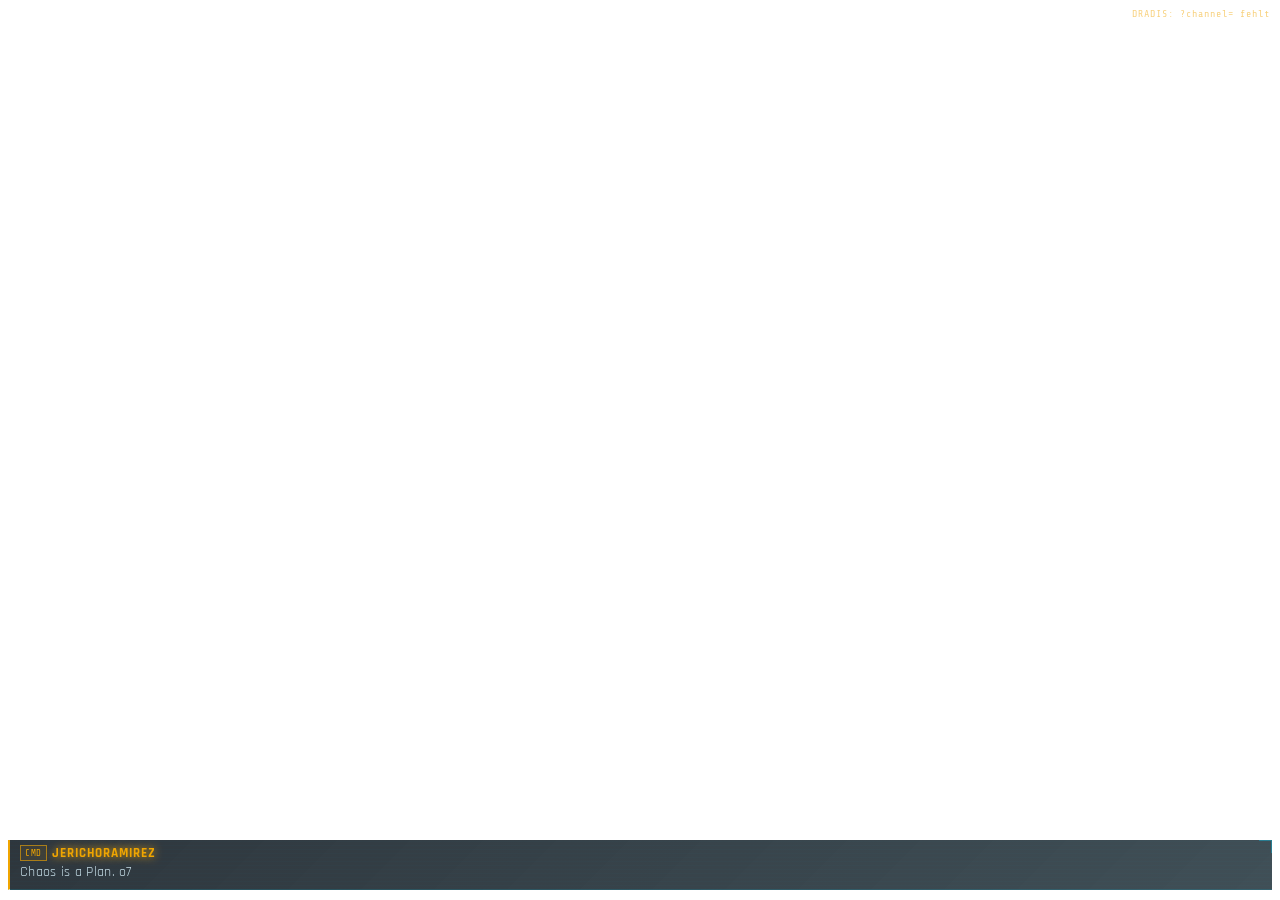
<file: web/chat.html>
<!DOCTYPE html>
<html lang="de">
<head>
<meta charset="UTF-8">
<title>HUD Chat</title>
<link rel="stylesheet" href="chat.css">
<script src="validate.js"></script>
</head>
<body>
<div id="status" class="disconnected">DRADIS: OFFLINE</div>
<div id="chat-container"></div>
<script src="chat.js"></script>
</body>
</html>
</file>
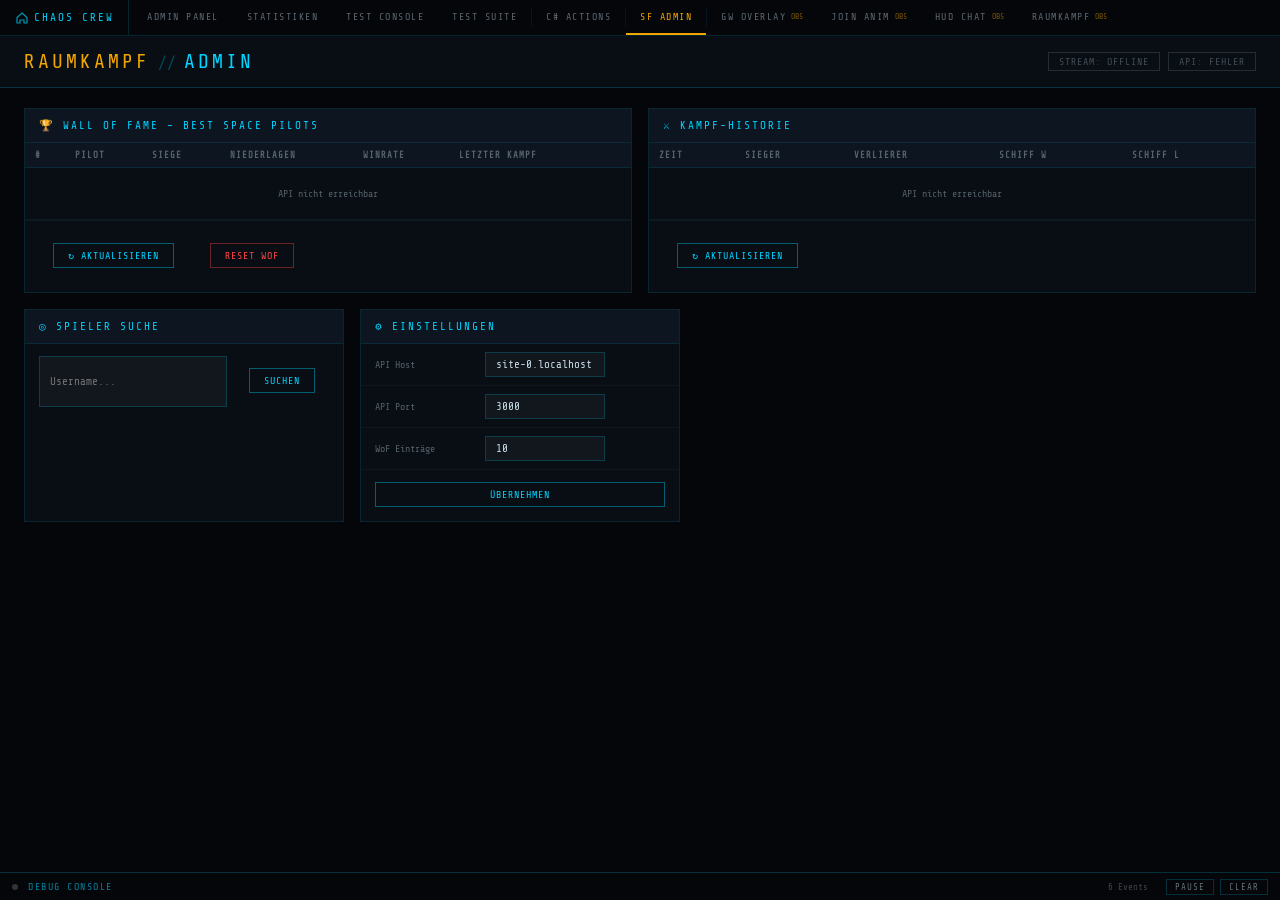
<file: web/spacefight-admin.html>
<!DOCTYPE html>
<html lang="de">
<head>
<meta charset="UTF-8">
<title>Chaos Crew – Raumkampf Admin</title>
<script src="validate.js"></script>
<link rel="stylesheet" href="nav.css">
<link rel="stylesheet" href="spacefight-admin.css">
</head>
<body>

<header>
  <div class="logo">
    <span class="logo-cc">RAUMKAMPF</span>
    <span class="logo-sep">//</span>
    <span class="logo-crew">ADMIN</span>
  </div>
  <div class="header-badges">
    <span id="badge-stream" class="badge off">STREAM: OFFLINE</span>
    <span id="badge-api"    class="badge off">API: –</span>
  </div>
</header>

<main>

  <div class="panel-row">

    <!-- Wall of Fame -->
    <section class="panel">
      <div class="panel-title">🏆 WALL OF FAME – BEST SPACE PILOTS</div>
      <table class="wof-table">
        <thead>
          <tr>
            <th>#</th><th>PILOT</th><th>SIEGE</th><th>NIEDERLAGEN</th><th>WINRATE</th><th>LETZTER KAMPF</th><th></th>
          </tr>
        </thead>
        <tbody id="wof-tbody"><tr><td colspan="7" class="loading">Lade...</td></tr></tbody>
      </table>
      <div class="panel-footer">
        <button class="btn cyan" onclick="loadLeaderboard()">&#x21BB; AKTUALISIEREN</button>
        <button class="btn red"  onclick="confirmReset()">RESET WOF</button>
      </div>
    </section>

    <!-- Kampf-Historie -->
    <section class="panel">
      <div class="panel-title">⚔ KAMPF-HISTORIE</div>
      <table class="hist-table">
        <thead>
          <tr><th>ZEIT</th><th>SIEGER</th><th>VERLIERER</th><th>SCHIFF W</th><th>SCHIFF L</th></tr>
        </thead>
        <tbody id="hist-tbody"><tr><td colspan="5" class="loading">Lade...</td></tr></tbody>
      </table>
      <div class="panel-footer">
        <button class="btn cyan" onclick="loadHistory()">&#x21BB; AKTUALISIEREN</button>
      </div>
    </section>

  </div>

  <div class="panel-row">

    <!-- Spieler-Suche -->
    <section class="panel narrow">
      <div class="panel-title">&#x25CE; SPIELER SUCHE</div>
      <div class="search-row">
        <input id="player-search" type="text" placeholder="Username..." maxlength="25">
        <button class="btn cyan" onclick="searchPlayer()">SUCHEN</button>
      </div>
      <div id="player-result" class="player-result"></div>
    </section>

    <!-- Settings -->
    <section class="panel narrow">
      <div class="panel-title">&#x2699; EINSTELLUNGEN</div>
      <div class="setting-row">
        <span class="setting-label">API Host</span>
        <input id="cfg-apihost" type="text" value="192.168.178.34" maxlength="253">
      </div>
      <div class="setting-row">
        <span class="setting-label">API Port</span>
        <input id="cfg-apiport" type="text" value="3000" maxlength="5">
      </div>
      <div class="setting-row">
        <span class="setting-label">WoF Einträge</span>
        <input id="cfg-wof-limit" type="number" value="10" min="5" max="50">
      </div>
      <button class="btn cyan" onclick="applySettings()">ÜBERNEHMEN</button>
    </section>

  </div>

</main>

<script src="nav.js"></script>
<script src="spacefight-admin.js"></script>
<div id="confirm-overlay">
  <div class="confirm-box">
    <h3>⚠ WALL OF FAME RESET</h3>
    <p>Alle Kampfdaten werden unwiderruflich gelöscht.<br>Wirklich fortfahren?</p>
    <div class="confirm-btns">
      <button class="btn red"  onclick="doReset()">JA, RESET</button>
      <button class="btn cyan" onclick="closeConfirm()">ABBRECHEN</button>
    </div>
  </div>
</div>
</body>
</html>
</file>
<file: web/chat.css>
@import url('https://fonts.googleapis.com/css2?family=Share+Tech+Mono&family=Rajdhani:wght@400;600;700&display=swap');

* { margin:0; padding:0; box-sizing:border-box; }

body {
  background: transparent;
  width: 100vw;
  height: 100vh;
  overflow: hidden;
  font-family: 'Rajdhani','Share Tech Mono',monospace;
  display: flex;
  flex-direction: column;
  justify-content: flex-end;
  padding: 0 8px 8px 8px;
}

#chat-container {
  display: flex;
  flex-direction: column;
  gap: 5px;
  max-height: calc(100vh - 16px);
  overflow: hidden;
  padding-bottom: 2px;
  /* Neue Nachrichten unten, �lteste oben werden abgeschnitten */
  justify-content: flex-end;
}

.msg {
  display: flex;
  flex-direction: column;
  background: linear-gradient(135deg, rgba(0,10,18,0.82) 0%, rgba(0,20,30,0.75) 100%);
  border-left: 2px solid var(--user-color, #00d4ff);
  border-bottom: 1px solid rgba(0,212,255,0.15);
  padding: 5px 10px 6px 10px;
  position: relative;
  animation: slideIn 0.25s ease-out;
  backdrop-filter: blur(4px);
  -webkit-backdrop-filter: blur(4px);
}

.msg::before {
  content:''; position:absolute; top:0; right:0; width:12px; height:12px;
  border-top:1px solid rgba(0,212,255,0.35); border-right:1px solid rgba(0,212,255,0.35);
}

.msg.highlight {
  border-left-color: #f0a500;
  border-bottom-color: rgba(240,165,0,0.2);
  background: linear-gradient(135deg, rgba(20,12,0,0.85) 0%, rgba(15,10,0,0.78) 100%);
}
.msg.highlight::before { border-color: rgba(240,165,0,0.4); }

.msg-header { display:flex; align-items:center; gap:5px; margin-bottom:2px; }
.badges     { display:flex; gap:2px; align-items:center; }

.badge { font-size:9px; font-family:'Share Tech Mono',monospace; padding:1px 4px; border:1px solid; letter-spacing:0.5px; line-height:1.4; }
.badge.broadcaster { color:#f0a500; border-color:rgba(240,165,0,0.6); background:rgba(240,165,0,0.08); }
.badge.moderator   { color:#00d4ff; border-color:rgba(0,212,255,0.6); background:rgba(0,212,255,0.08); }
.badge.subscriber  { color:#a0e8ff; border-color:rgba(160,232,255,0.5); background:rgba(160,232,255,0.06); }
.badge.vip         { color:#ff80ff; border-color:rgba(255,128,255,0.5); background:rgba(255,128,255,0.06); }

.username { font-family:'Rajdhani',sans-serif; font-weight:700; font-size:13px; letter-spacing:1px; text-transform:uppercase; color:var(--user-color, #00d4ff); text-shadow:0 0 8px var(--user-color, #00d4ff); }

.msg-text { font-family:'Rajdhani',sans-serif; font-size:14px; font-weight:400; color:rgba(210,235,245,0.92); line-height:1.4; letter-spacing:0.3px; word-break:break-word; }
.msg-text img.emote { height:20px; vertical-align:middle; margin:0 1px; }

.msg::after {
  content:''; position:absolute; top:0; left:0; right:0; bottom:0;
  background:repeating-linear-gradient(0deg,transparent,transparent 3px,rgba(0,212,255,0.015) 3px,rgba(0,212,255,0.015) 4px);
  pointer-events:none;
}

@keyframes slideIn { from{opacity:0;transform:translateX(-12px);} to{opacity:1;transform:translateX(0);} }
@keyframes fadeOut { from{opacity:1;max-height:80px;} to{opacity:0;max-height:0;padding:0;margin:0;} }
.msg.removing { animation:fadeOut 0.4s ease-in forwards; }

#status { position:fixed; top:8px; right:10px; font-family:'Share Tech Mono',monospace; font-size:10px; letter-spacing:1px; opacity:0.5; transition:opacity 0.5s; }
#status.connected    { color:#00d4ff; }
#status.disconnected { color:#f0a500; }
#status.hidden       { opacity:0; }
</file>
<file: web/spacefight-admin.css>
@import url('https://fonts.googleapis.com/css2?family=Share+Tech+Mono&family=Rajdhani:wght@400;600;700&display=swap');

:root { --cyan:#00d4ff; --gold:#f0a500; --red:#ff4444; --green:#00ff88; --bg:#04060a; --bg2:#080e14; --bg3:#0c1520; --text:#c8dce8; --dim:rgba(200,220,232,0.4); }

* { margin:0; padding:0; box-sizing:border-box; }
body { background:var(--bg); color:var(--text); font-family:'Rajdhani',sans-serif; min-height:100vh; display:flex; flex-direction:column; }

header {
  background:var(--bg2); border-bottom:1px solid rgba(0,212,255,0.2);
  padding:14px 24px; display:flex; align-items:center; gap:16px;
}
.logo { display:flex; align-items:baseline; gap:8px; }
.logo-cc   { font-family:'Share Tech Mono',monospace; font-size:20px; color:var(--gold); letter-spacing:3px; }
.logo-sep  { font-family:'Share Tech Mono',monospace; font-size:16px; color:rgba(0,212,255,0.3); }
.logo-crew { font-family:'Share Tech Mono',monospace; font-size:20px; color:var(--cyan); letter-spacing:3px; }

.header-badges { margin-left:auto; display:flex; gap:8px; }
.badge { font-family:'Share Tech Mono',monospace; font-size:10px; letter-spacing:1px; padding:3px 10px; border:1px solid; }
.badge.on  { color:var(--green); border-color:rgba(0,255,136,0.4); }
.badge.off { color:rgba(200,220,232,0.3); border-color:rgba(200,220,232,0.15); }

main { flex:1; padding:20px 24px; display:flex; flex-direction:column; gap:16px; }

.panel-row { display:flex; gap:16px; flex-wrap:wrap; }

.panel {
  background:var(--bg2); border:1px solid rgba(0,212,255,0.12);
  flex:1; min-width:300px; display:flex; flex-direction:column;
}
.panel.narrow { max-width:320px; flex:0 0 320px; }

.panel-title {
  font-family:'Share Tech Mono',monospace; font-size:11px; letter-spacing:2px;
  color:var(--cyan); padding:10px 14px; border-bottom:1px solid rgba(0,212,255,0.1);
  background:var(--bg3);
}

.panel-footer { padding:10px 14px; border-top:1px solid rgba(0,212,255,0.08); display:flex; gap:8px; }

/* Tables */
table { width:100%; border-collapse:collapse; font-size:12px; }
thead tr { background:var(--bg3); }
th { font-family:'Share Tech Mono',monospace; font-size:9px; letter-spacing:1px; color:var(--dim); padding:7px 10px; text-align:left; border-bottom:1px solid rgba(0,212,255,0.1); }
td { padding:6px 10px; border-bottom:1px solid rgba(255,255,255,0.03); }
tbody tr:hover { background:rgba(0,212,255,0.03); }
.loading { color:var(--dim); font-family:'Share Tech Mono',monospace; font-size:10px; text-align:center; padding:20px; }

.rank-1 td { color:var(--gold); }
.rank-2 td { color:rgba(200,220,232,0.85); }
.wins-col   { color:var(--green); }
.losses-col { color:var(--red); }
.ratio-col  { color:var(--cyan); }
.time-col   { color:var(--dim); font-size:10px; }

/* Buttons */
.btn { font-family:'Share Tech Mono',monospace; font-size:10px; letter-spacing:1px; padding:6px 14px; border:1px solid; cursor:pointer; background:transparent; transition:all 0.15s; }
.btn.cyan { color:var(--cyan); border-color:rgba(0,212,255,0.4); }
.btn.cyan:hover { background:rgba(0,212,255,0.1); }
.btn.red  { color:var(--red);  border-color:rgba(255,68,68,0.4); }
.btn.red:hover  { background:rgba(255,68,68,0.1); }

/* Search */
.search-row { display:flex; gap:8px; padding:12px 14px; }
input[type=text], input[type=number] {
  background:rgba(255,255,255,0.04); border:1px solid rgba(0,212,255,0.2);
  color:var(--text); font-family:'Share Tech Mono',monospace; font-size:11px;
  padding:5px 10px; flex:1; outline:none;
}
input:focus { border-color:rgba(0,212,255,0.5); }

.player-result { padding:0 14px 14px; font-family:'Share Tech Mono',monospace; font-size:11px; }
.player-result .pr-name  { font-size:14px; color:var(--cyan); margin-bottom:6px; }
.player-result .pr-stat  { display:flex; justify-content:space-between; padding:3px 0; border-bottom:1px solid rgba(255,255,255,0.03); }
.player-result .pr-label { color:var(--dim); }
.player-result .pr-val   { color:var(--text); }
.player-result .pr-rank  { color:var(--gold); font-size:13px; }

/* Settings */
.setting-row { display:flex; align-items:center; gap:10px; padding:8px 14px; border-bottom:1px solid rgba(255,255,255,0.03); }
.setting-label { font-family:'Share Tech Mono',monospace; font-size:10px; color:var(--dim); min-width:100px; }
.setting-row input { max-width:120px; flex:0 0 120px; }
section .btn { margin:12px 14px 14px; }

/* Confirm Overlay */
#confirm-overlay {
  position:fixed; inset:0; background:rgba(4,6,10,0.85);
  display:none; align-items:center; justify-content:center; z-index:1000;
}
#confirm-overlay.show { display:flex; }
.confirm-box {
  background:var(--bg2); border:1px solid rgba(255,68,68,0.4);
  padding:24px 32px; text-align:center;
}
.confirm-box h3 { font-family:'Share Tech Mono',monospace; color:var(--red); margin-bottom:12px; letter-spacing:2px; }
.confirm-box p  { color:var(--dim); font-size:13px; margin-bottom:20px; }
.confirm-btns   { display:flex; gap:12px; justify-content:center; }
</file>
<file: web/nav.css>
/* ════════════════════════════════════════════════════════
   CHAOS CREW – Shared Navigation Top Bar
   nav.css – einbinden in alle Admin-Seiten
   ════════════════════════════════════════════════════════ */

@import url('https://fonts.googleapis.com/css2?family=Share+Tech+Mono&display=swap');

.cc-nav {
  background: #04060a;
  border-bottom: 1px solid rgba(0,212,255,0.15);
  display: flex;
  align-items: center;
  gap: 0;
  padding: 0 0 0 16px;
  height: 36px;
  position: sticky;
  top: 0;
  z-index: 999;
  flex-shrink: 0;
}

.cc-nav-home {
  font-family: 'Share Tech Mono', monospace;
  font-size: 11px;
  letter-spacing: 2px;
  color: #00d4ff;
  text-decoration: none;
  padding: 0 14px 0 0;
  margin-right: 4px;
  border-right: 1px solid rgba(0,212,255,0.15);
  height: 100%;
  display: flex;
  align-items: center;
  gap: 6px;
  white-space: nowrap;
  transition: color 0.15s;
}
.cc-nav-home:hover { color: #fff; }
.cc-nav-home svg { opacity: 0.7; }

.cc-nav-items {
  display: flex;
  align-items: stretch;
  height: 100%;
  flex: 1;
  overflow-x: auto;
  scrollbar-width: none;
}
.cc-nav-items::-webkit-scrollbar { display: none; }

.cc-nav-item {
  font-family: 'Share Tech Mono', monospace;
  font-size: 10px;
  letter-spacing: 1.5px;
  color: rgba(200,220,232,0.45);
  text-decoration: none;
  padding: 0 14px;
  display: flex;
  align-items: center;
  white-space: nowrap;
  border-bottom: 2px solid transparent;
  transition: color 0.15s, border-color 0.15s;
  position: relative;
}

.cc-nav-item:hover {
  color: rgba(200,220,232,0.85);
}

.cc-nav-item.active {
  color: #00d4ff;
  border-bottom-color: #00d4ff;
}

.cc-nav-item.gold { }
.cc-nav-item.gold.active { color: #f0a500; border-bottom-color: #f0a500; }
.cc-nav-item.gold:hover { color: #f0a500; }

/* OBS-Badge für Overlays */
.cc-nav-item .nav-obs {
  font-size: 8px;
  color: rgba(240,165,0,0.5);
  margin-left: 5px;
  letter-spacing: 0;
}

.cc-nav-sep {
  width: 1px;
  background: rgba(0,212,255,0.08);
  margin: 8px 0;
  flex-shrink: 0;
}
</file>
